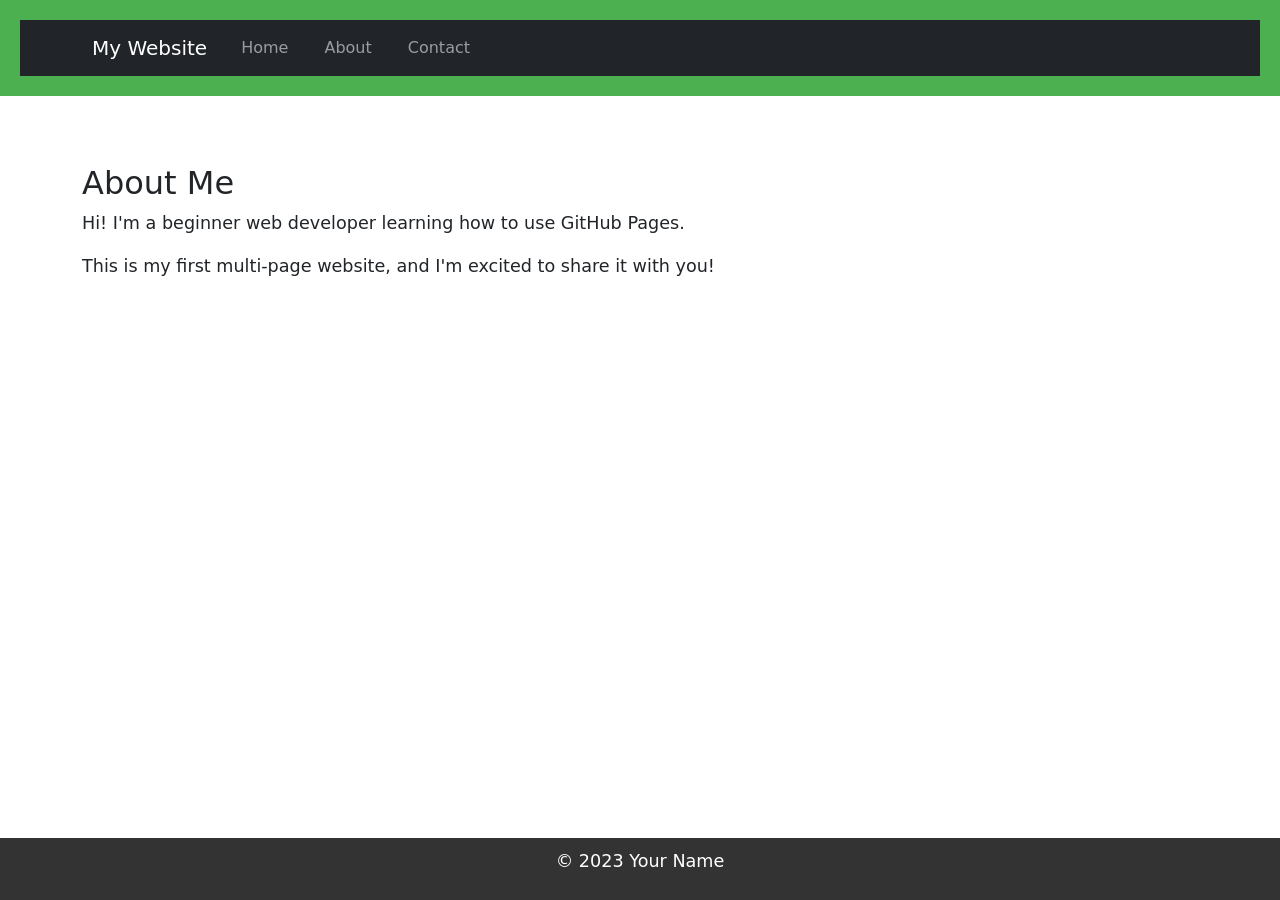
<file: about.html>
<!DOCTYPE html>
<html lang="en">
<head>
    <meta charset="UTF-8">
    <meta name="viewport" content="width=device-width, initial-scale=1.0">
    <title>About Me</title>
    <link rel="stylesheet" href="styles.css">
    <!-- Bootstrap CSS -->
<link href="https://cdn.jsdelivr.net/npm/bootstrap@5.3.0/dist/css/bootstrap.min.css" rel="stylesheet">

</head>
<body>
    <header>
    <nav class="navbar navbar-expand-lg navbar-dark bg-dark">
        <div class="container">
            <a class="navbar-brand" href="index.html">My Website</a>
            <button class="navbar-toggler" type="button" data-bs-toggle="collapse" data-bs-target="#navbarNav">
                <span class="navbar-toggler-icon"></span>
            </button>
            <div class="collapse navbar-collapse" id="navbarNav">
                <ul class="navbar-nav">
                    <li class="nav-item">
                        <a class="nav-link" href="index.html">Home</a>
                    </li>
                    <li class="nav-item">
                        <a class="nav-link" href="about.html">About</a>
                    </li>
                    <li class="nav-item">
                        <a class="nav-link" href="contact.html">Contact</a>
                    </li>
                </ul>
            </div>
        </div>
    </nav> 
</header>




    <main class="container my-5">
        <h2>About Me</h2>
            <p>Hi! I'm a beginner web developer learning how to use GitHub Pages.</p>
            <p>This is my first multi-page website, and I'm excited to share it with you!</p>
    </main>


    <footer>
        <p>&copy; 2023 Your Name</p>
    </footer>
    <!-- Bootstrap JS and dependencies -->
<script src="https://cdn.jsdelivr.net/npm/@popperjs/core@2.11.6/dist/umd/popper.min.js"></script>
<script src="https://cdn.jsdelivr.net/npm/bootstrap@5.3.0/dist/js/bootstrap.min.js"></script>

</body>
</html>
</file>
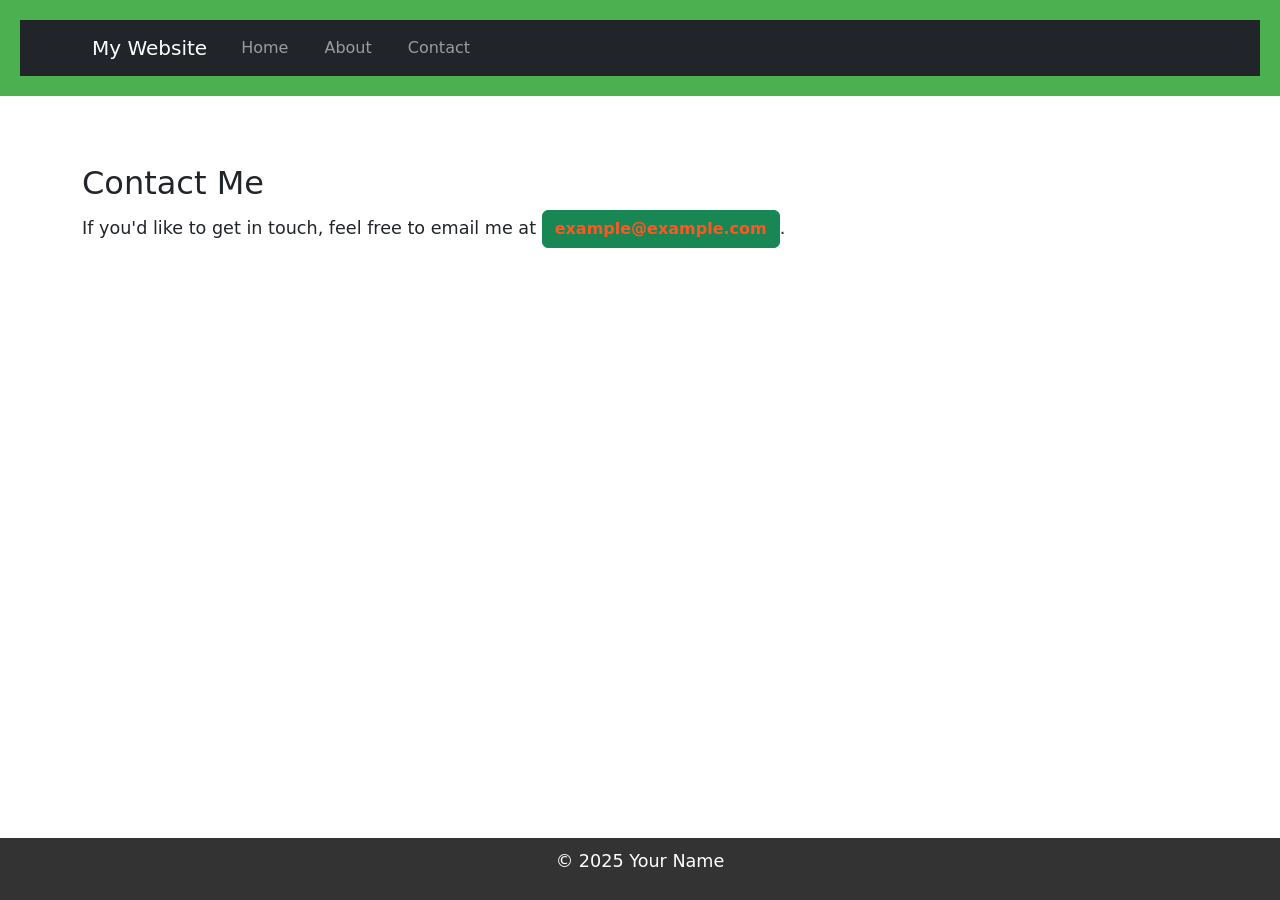
<file: contact.html>
<!DOCTYPE html>
<html lang="en">
<head>
    <meta charset="UTF-8">
    <meta name="viewport" content="width=device-width, initial-scale=1.0">
    <title>Contact Me</title>
    <link rel="stylesheet" href="styles.css">
    <!-- Bootstrap CSS -->
<link href="https://cdn.jsdelivr.net/npm/bootstrap@5.3.0/dist/css/bootstrap.min.css" rel="stylesheet">

</head>
<body>
    <header>
    <nav class="navbar navbar-expand-lg navbar-dark bg-dark">
        <div class="container">
            <a class="navbar-brand" href="index.html">My Website</a>
            <button class="navbar-toggler" type="button" data-bs-toggle="collapse" data-bs-target="#navbarNav">
                <span class="navbar-toggler-icon"></span>
            </button>
            <div class="collapse navbar-collapse" id="navbarNav">
                <ul class="navbar-nav">
                    <li class="nav-item">
                        <a class="nav-link" href="index.html">Home</a>
                    </li>
                    <li class="nav-item">
                        <a class="nav-link" href="about.html">About</a>
                    </li>
                    <li class="nav-item">
                        <a class="nav-link" href="contact.html">Contact</a>
                    </li>
                </ul>
            </div>
        </div>
    </nav>

    </header>

    <main class="container my-5">
      <h2>Contact Me</h2>
        <p>If you'd like to get in touch, feel free to email me at <a href="mailto:example@example.com" class="btn btn-success">example@example.com</a>.</p>
</main>


    <footer>
        <p>&copy; 2025 Your Name</p>
    </footer>
    <!-- Bootstrap JS and dependencies -->
<script src="https://cdn.jsdelivr.net/npm/@popperjs/core@2.11.6/dist/umd/popper.min.js"></script>
<script src="https://cdn.jsdelivr.net/npm/bootstrap@5.3.0/dist/js/bootstrap.min.js"></script>

</body>
</html>
</file>
<file: styles.css>
body {
    font-family: Arial, sans-serif;
    color: #333;
    background-color: #f9f9f9;
    margin: 0;
    padding: 0;
    line-height: 1.6;
}
header {
    background-color: #4CAF50;
    color: white;
    padding: 20px;
    text-align: center;
}

header h1 {
    margin: 0;
}

nav a {
    color: white;
    text-decoration: none;
    margin: 0 10px;
}

nav a:hover {
    text-decoration: underline;
}

main {
    padding: 20px;
    max-width: 800px;
    margin: 0 auto;
}

main img {
    max-width: 100%;
    height: auto;
    display: block;
    margin: 20px 0;
}

footer {
    background-color: #333;
    color: white;
    text-align: center;
    padding: 10px;
    position: fixed;
    bottom: 0;
    width: 100%;
}

p {
    font-size: 1.1em;
}

a {
    color: #4CAF50;
    text-decoration: none;
}

a:hover {
    text-decoration: underline;
}

img {
    border: 5px solid #4CAF50;
    border-radius: 10px;
}

main a[href^="mailto:"] {
    color: #ff5722;
    font-weight: bold;
}
</file>
